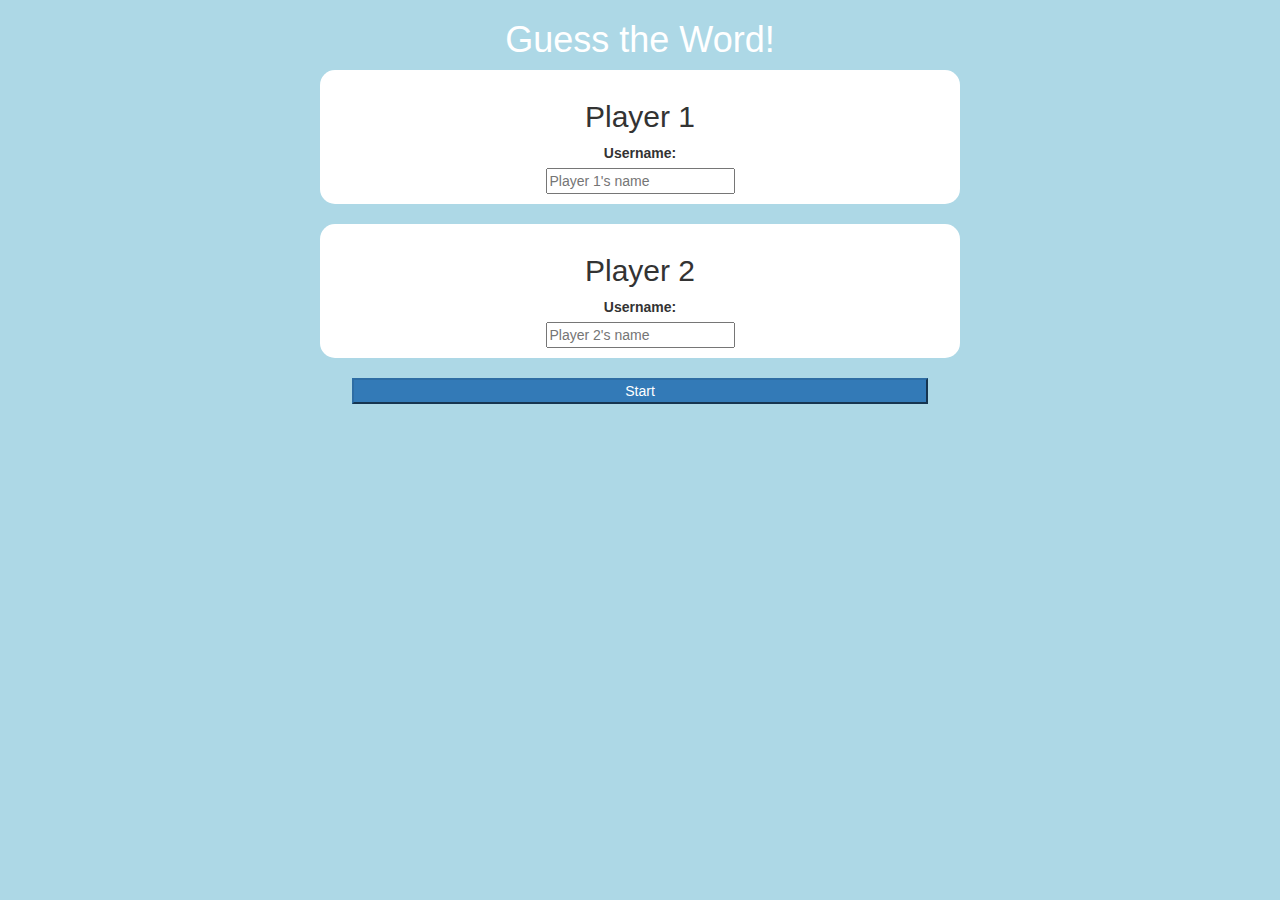
<file: index.html>
<!DOCTYPE html>
<html>
<head>
	<title>Guess The Word</title>

<meta name="viewport" content="width=device-width, initial-scale=1">
<link rel="stylesheet" href="https://maxcdn.bootstrapcdn.com/bootstrap/3.4.0/css/bootstrap.min.css">
<script src="https://ajax.googleapis.com/ajax/libs/jquery/3.4.1/jquery.min.js"></script>
<script src="https://maxcdn.bootstrapcdn.com/bootstrap/3.4.0/js/bootstrap.min.js"></script>

<link rel="stylesheet" type="text/css" href="style.css">

<script src="main.js"></script>
</head>
<body>
	<center>
		<h1>Guess the Word!</h1>
		<div class="col-lg-6 col-md-6 col-sm-6 col-xs-6 login_div1">
			<h2>Player 1</h2>
			<label>Username:</label>
			<br>
			<input type="text" placeholder="Player 1's name" id="player1Input">
			<br>
		</div>
		<br>
		<div class="col-lg-6 col-md-6 col-sm-6 col-xs-6 login_div2">
			<h2>Player 2</h2>
			<label>Username:</label>
			<br>
			<input type="text" placeholder="Player 2's name" id="player2Input">
			<br>
		</div>
		<br>
		<button style="width: 45%" id="startGameButton" onclick="startGame()" class="btn-primary">Start</button>
		</center>
</body>
</html>
</file>
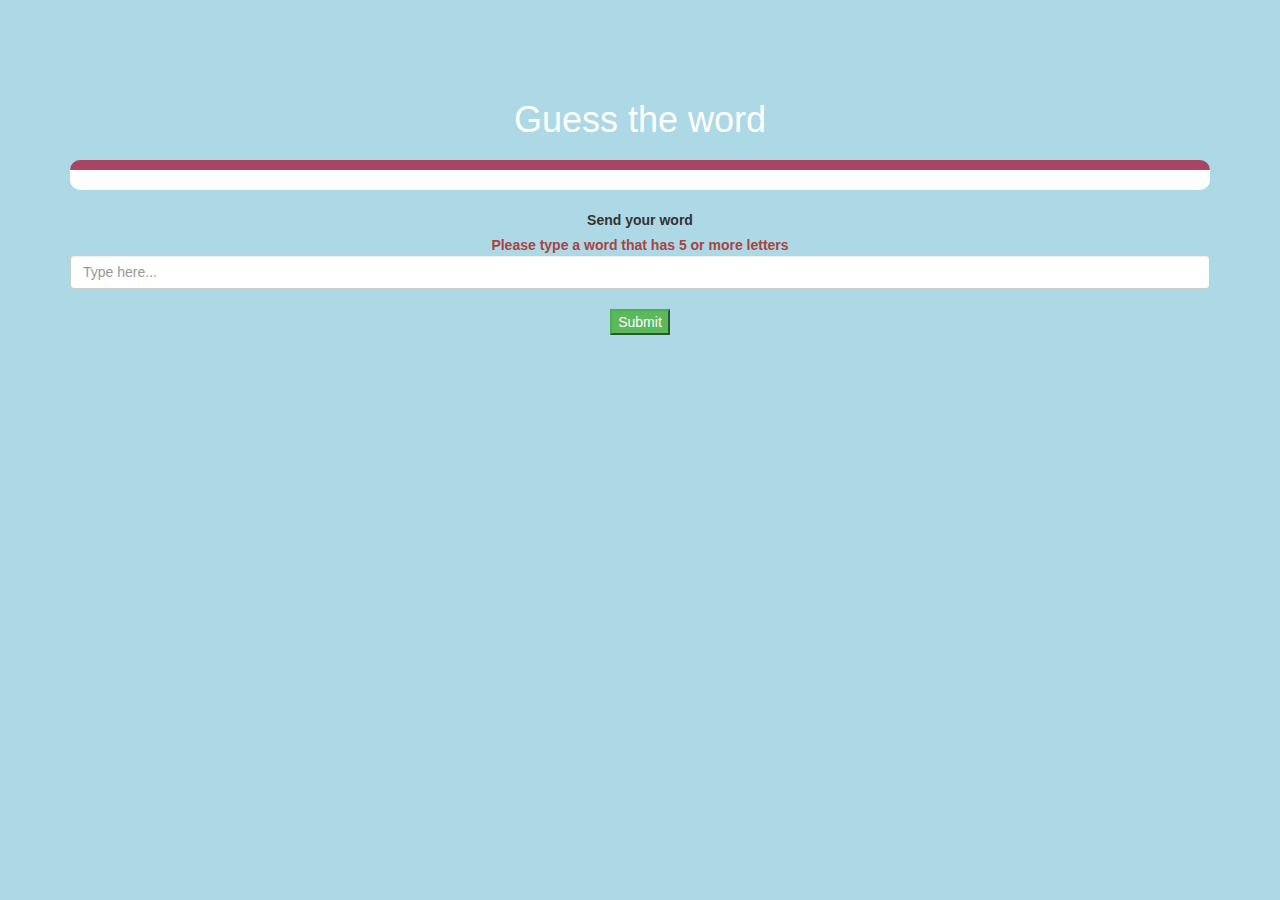
<file: gamePage.html>
<!DOCTYPE html>
<html>
    <head>
        <title>Guess the word!</title>
        <meta name="viewport" content="width=device-width, initial-scale=1">
        <link rel="stylesheet" href="https://maxcdn.bootstrapcdn.com/bootstrap/3.4.0/css/bootstrap.min.css">
        <script src="https://ajax.googleapis.com/ajax/libs/jquery/3.4.1/jquery.min.js"></script>
        <script src="https://maxcdn.bootstrapcdn.com/bootstrap/3.4.0/js/bootstrap.min.js"></script>
        <link rel="stylesheet" type="text/css" href="style.css">
        <script src="gamePage.js"></script>
    </head>
    <body>
        <h4 id="hey"></h4>
        <h3 id="player1_Name"></h3>
        <span id="player1Score"></span>
        <br>
        <h3 id="player2_Name"></h3>
        <span id="player2Score"></span>
        <br>
        <div class="container">
            <center>
                <h1 style="color: white;">Guess the word</h1>
                <h2 id="question"></h2>
                <h2 id="answer"></h2>
                <div id="output"></div>
                <br>
                <label>Send your word</label>
                <br>
                <b class="text-danger">Please type a word that has 5 or more letters</b>
                <br>
                <input type="text" placeholder="Type here..." class="form-control" id="wordInput">
                <br>
                <button type="button" id="submitWord" onclick="send()" class="btn-success">Submit</button>
                </center>
        </div>
    </body>
</html>
</file>
<file: style.css>
body
{
	background: lightblue;
}

	.login_div1 , .login_div2
	{
		background: white;
		padding: 10px;
		float: none;
		border-radius: 15px;
		transition: all 0.25s ease-in-out;
	}
.logiv_div1:hover{
	border-width: 10px;
	border-color: black;
}
.logiv_div2:hover{
	border-width: 10px;
	border-color: black;
}
#player1_name , #player2_name
{
	display: inline-block;
	margin-left: 20px;
}
#word
{
	width: 60%;
}
h1{
	color: white;
}
#word_display
{
	letter-spacing: 5px;
}
#output
{
background: white;
border-radius: 10px;
border-top: 10px solid #AA4465;
padding: 10px;
float: none;
text-align: left;
}
#startGameButton{
	color: white;
	transition: all 0.25s ease-in-out;
}
</file>
